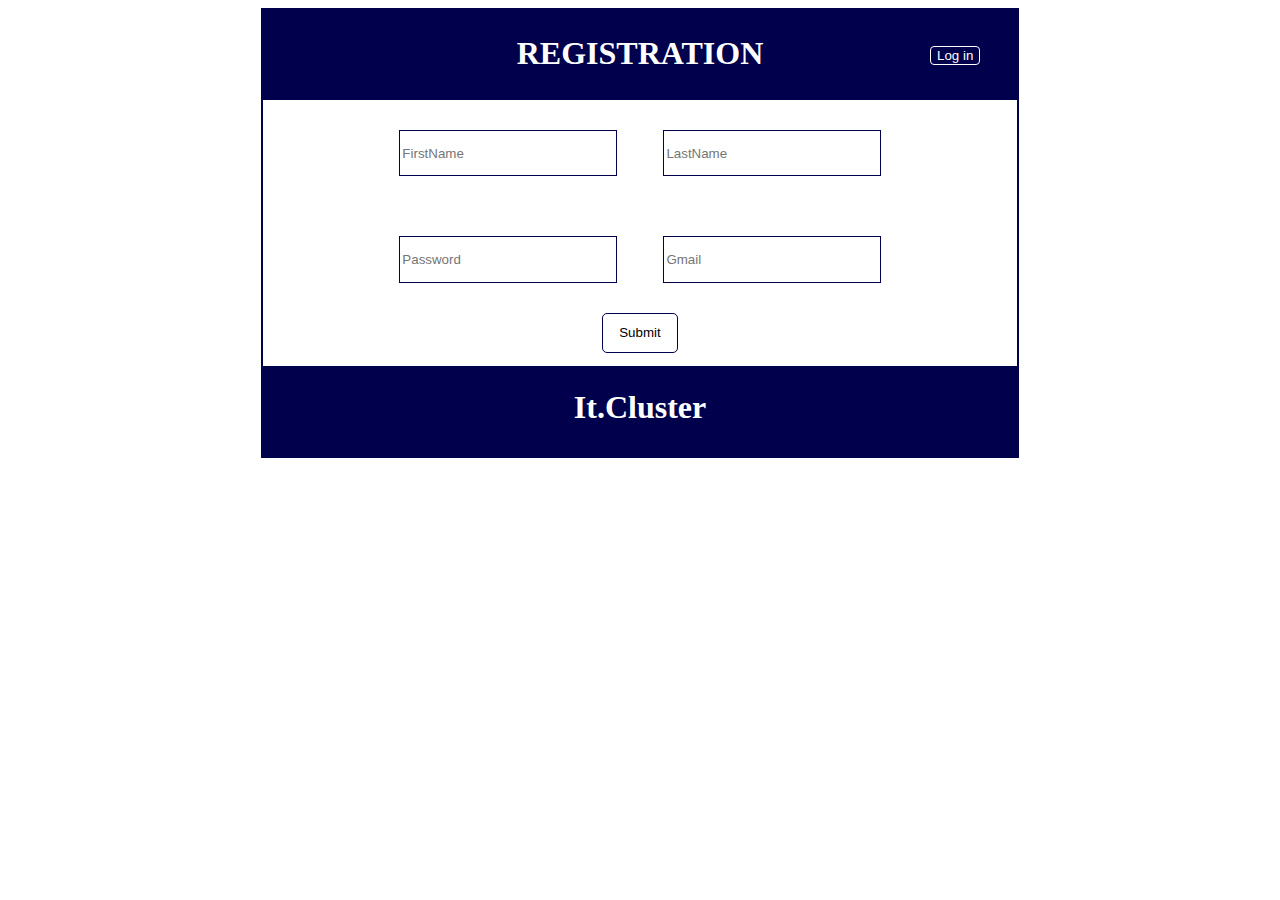
<file: src/main/webapp/html/index.html>
<!DOCTYPE html>
<html>
<head>
    <meta charset="utf-8">
    <title></title>
<!--    <link rel="stylesheet" type="text/css" href="/css/style.css">-->
</head>
<body>
    <div class="container">
        <div class="header">
            <div class="block">
                <a href="/login"><button class="log_in">Log in</button></a>
            </div>
            <h1 class="reg">REGISTRATION</h1>
            </div>
            <form class="registration" action="/register" method="post">
                <div class="r">
                    <input class="i1" type="text" name="FirstName" placeholder="FirstName" required="true">
                    <input class="i2" type="text" name="LastName" placeholder="LastName" required="true">
                </div>
                <div class="r">
                    <input class="i3" type="password" name="Password" placeholder="Password"required="true">
                    <input class="i4" type="text" name="Gmail" placeholder="Gmail" required="true">
                </div>
                <button class="button" type="submit">Submit</button>
            </form>
            <div class="footer"><h1>It.Cluster</h1></div>
    </div>
    <style>
        .container{
            width: 60%;
            height: 50vh;
            margin: 0 auto;
            display: grid;
            grid-template-rows: 1fr 1fr 1fr;
            grid-template-rows: 1fr 3fr 1fr;
        }
        .reg{
            grid-column: 3/4;
            grid-row: 2/3;
        }
        .log_in{
            background: #00004d;
            border: 1px solid white;
            box-shadow: 0 0 0 0;
            color: white;
            width:100%;
            height: 25%;
            border-radius: 4px;
        }
        .block{
            grid-column: 5/6;
            grid-row: 2/3;
            display: flex;
            justify-content: center;
            align-items: center;
        }
        .header{
            display: grid;
            grid-row: 1/2;
            grid-column: 1/2;
            background:  #00004d;
            grid-template-columns: 1fr 1fr 1fr 1fr 1fr;
        }
        h1{
            color:white;
            text-align: center;
        }
        .registration{
            display: flex;
            grid-row: 2/3;
            grid-column: 1/2;
            border: 2px solid #00004d;
            align-items: center;
            flex-direction: column;

        }
        .r{
            width: 70%;
            height:40%;
            display: flex;
            align-items: center;
            justify-content: space-around;
        }
        .button{
            margin: 0 auto;
            width: 10%;
            height: 15%;
            box-shadow: 0;
            background: white;
            border: 1.5px solid #00004d;
            border-radius: 5px;

        }
        .i1{
            width: 40%;
            height: 40%;
            border:1.5px solid #00004d;
        }
        .i2{
            width: 40%;
            height: 40%;
            border:1.5px solid #00004d;
        }
        .i3{
            width: 40%;
            height: 40%;
            border:1.5px solid #00004d;
        }
        .i4{
            width: 40%;
            height: 40%;
            border:1.5px solid #00004d;
        }

        .footer{
            display: flex;
            grid-row: 3/4;
            grid-column: 1/2;
            background: #00004d;
            display: flex;
            justify-content: center;
        }

    </style>
</body>
</html>
</file>
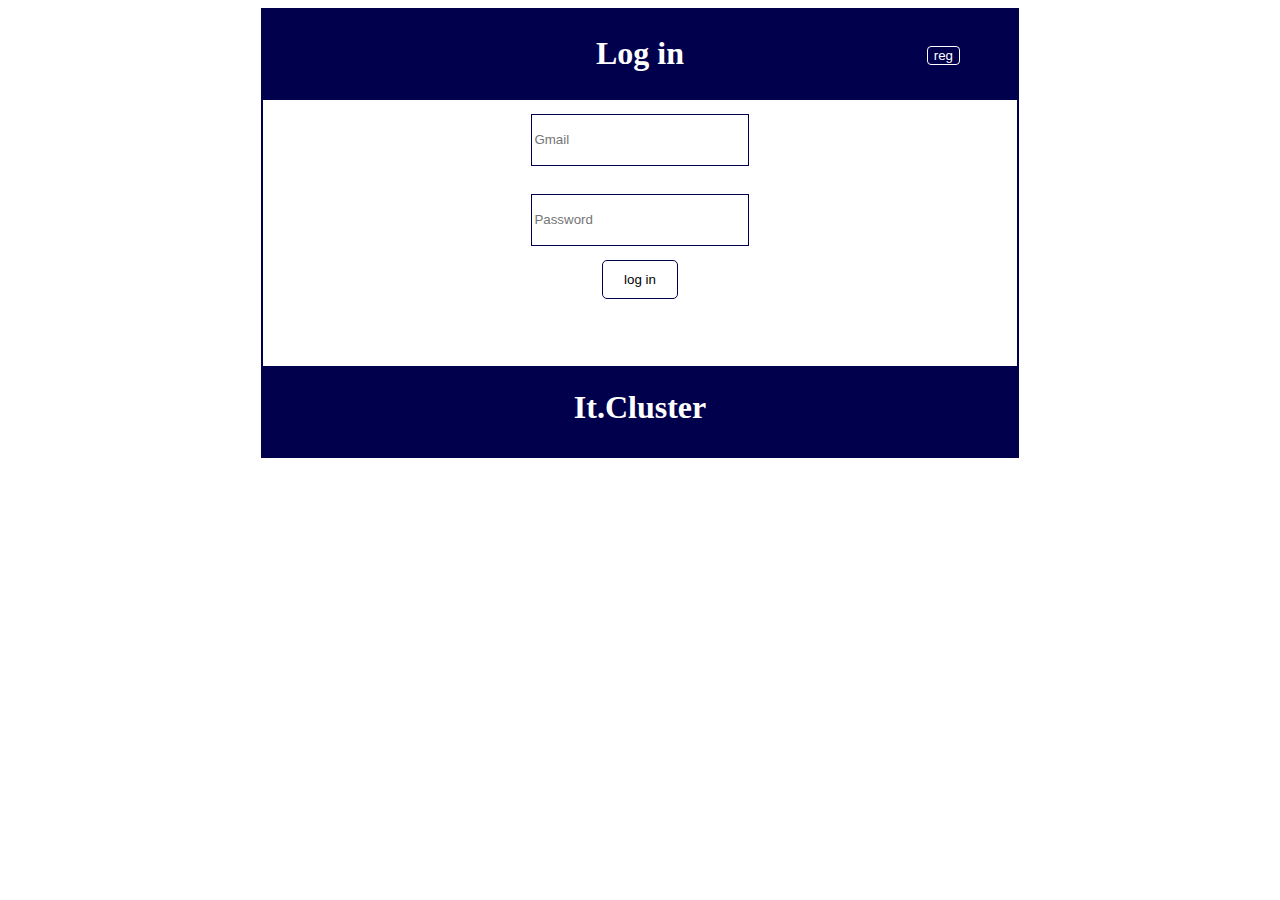
<file: src/main/webapp/html/login.html>
<!DOCTYPE html>
<html>
<head>
    <meta charset="utf-8">
    <title></title>
    <!--    <link rel="stylesheet" type="text/css" href="/css/style.css">-->
</head>
<body>
<div class="container">
    <div class="header">
        <div class="block">
            <a href="/register"><button  class="log_in">reg</button></a>
        </div>
        <h1 class="reg">Log in</h1>
    </div>
    <form class="registration2" action="/login"  method="post">
        <div class="r">
            <input class="i4" type="text" name="GmailLog" placeholder="Gmail" required="true" >
            <input class="i3" type="password" name="PasswordLog" placeholder="Password" required="true">
        </div>
<!--        <input class="button1" href="/" type="button" name="Log in">-->
       <button class="button1" type="submit">log in</button>
    </form>
    <div class="footer"><h1>It.Cluster</h1></div>
</div>
<style>
    .container{
        width: 60%;
        height: 50vh;
        margin: 0 auto;
        display: grid;
        grid-template-rows: 1fr 1fr 1fr;
        grid-template-rows: 1fr 3fr 1fr;
    }
    .reg{
        grid-column: 3/4;
        grid-row: 2/3;
    }
    .log_in{
        background: #00004d;
        border: 1px solid white;
        box-shadow: 0 0 0 0;
        color: white;
        width:100%;
        height: 25%;
        border-radius: 4px;
    }
    .block{
        grid-column: 5/6;
        grid-row: 2/3;
        display: flex;
        justify-content: center;
        align-items: center;
    }
    .header{
        display: grid;
        grid-row: 1/2;
        grid-column: 1/2;
        background:  #00004d;
        grid-template-columns: 1fr 1fr 1fr 1fr 1fr;
    }
    h1{
        color:white;
        text-align: center;
    }
    .registration2{
        display: flex;
        grid-row: 2/3;
        grid-column: 1/2;
        border: 2px solid #00004d;
        align-items: center;
        flex-direction: column;

    }
    .r{
        width: 70%;
        height:60%;
        display: flex;
        justify-content: center;
        align-items: center;
        justify-content: space-around;
        flex-direction: column;
    }
    .button1{
        margin: 0 auto;
        width: 10%;
        height: 15%;
        box-shadow: 0;
        background: white;
        border: 1.5px solid #00004d;
        border-radius: 5px;

    }
    input{
        width: 40%;
        height: 30%;
        border:1.5px solid #00004d;
    }
    .footer{
        display: flex;
        grid-row: 3/4;
        grid-column: 1/2;
        background: #00004d;
        display: flex;
        justify-content: center;
    }

</style>
</body>
</html>
</file>
